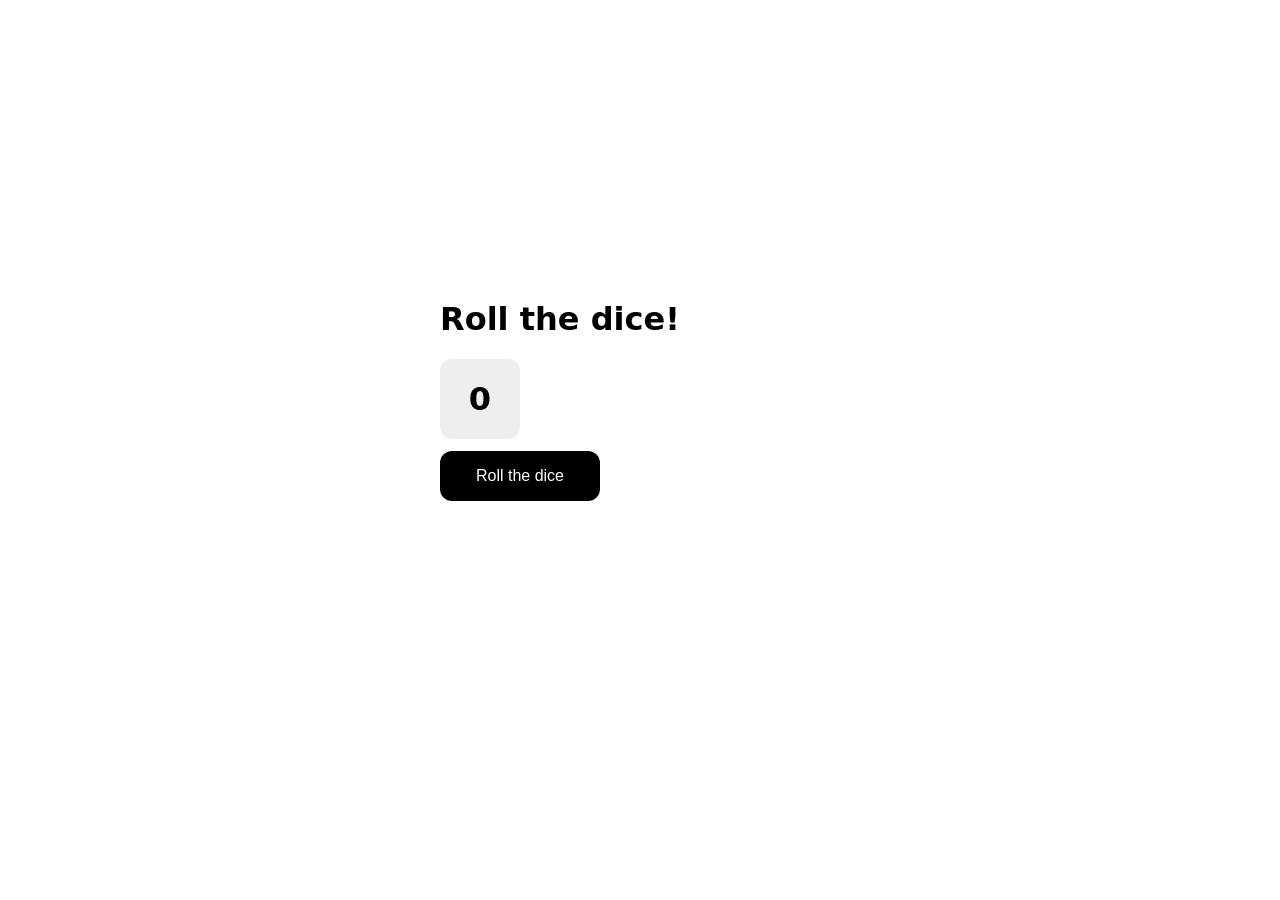
<file: roll_dice/index.html>
<!DOCTYPE html>
<html lang="en">
<head>
    <meta charset="UTF-8">
    <meta name="viewport" content="width=device-width, initial-scale=1.0">
    <title>Document</title>
    <link rel="stylesheet" href="style.css">
</head>
<body>
    <div class="container">
        <h1 id="title">Roll the dice!</h1>
        <div id="dice" class="dice">0</div>
        <button class="btn" id="btn" onclick="roll()">Roll the dice</button>
        <audio src="dice-audio.mp3" id="diceAudio"></audio>
    </div>

    <script src="app.js"></script>
</body>
</html>
</file>
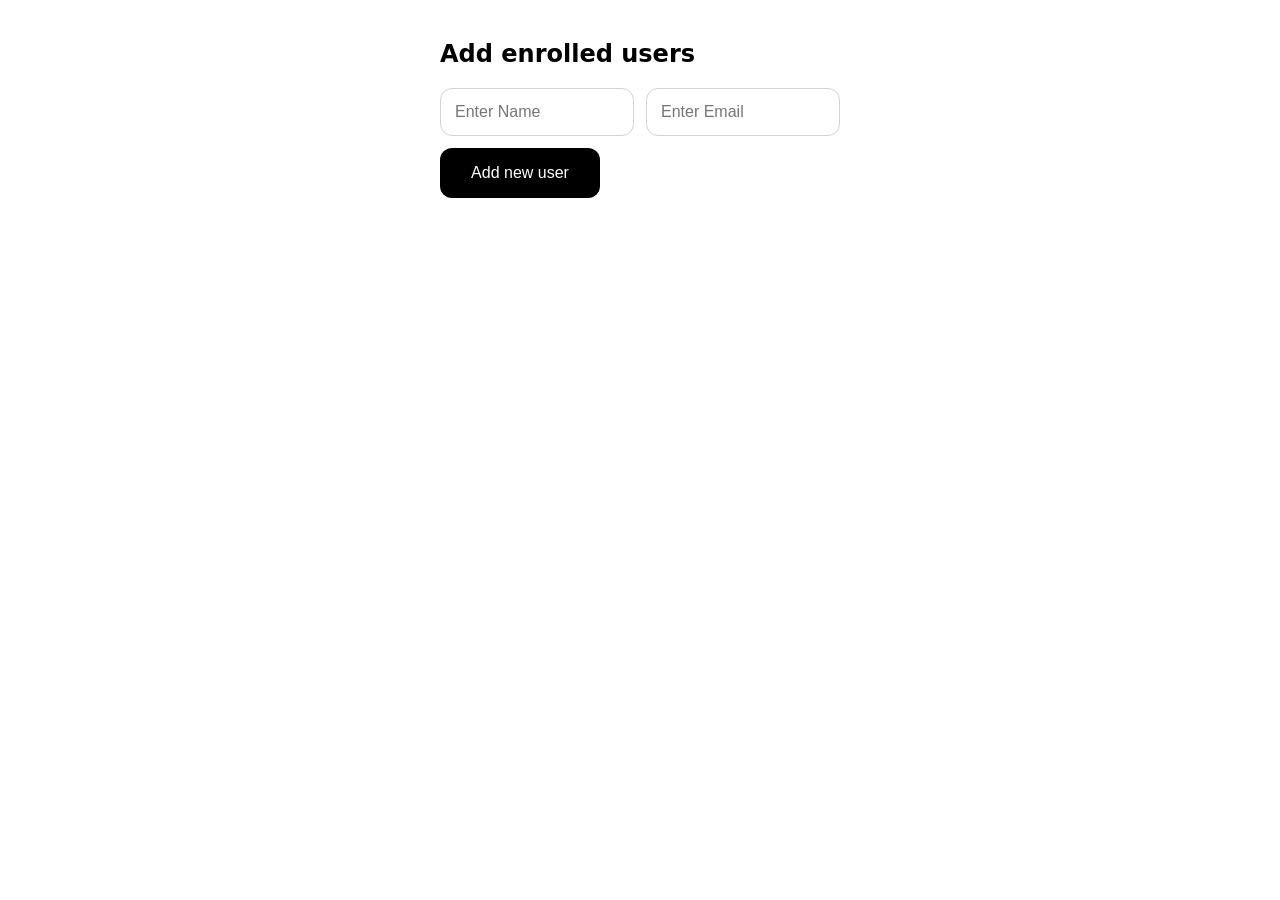
<file: user_management_sys/index.html>
<!DOCTYPE html>
<html lang="en">
<head>
    <meta charset="UTF-8">
    <meta name="viewport" content="width=device-width, initial-scale=1.0">
    <title>Document</title>
    <link rel="stylesheet" href="style.css">
</head>
<body>
    
     <div class="container">
        <h2 id="title">Add enrolled users</h2>
        <div class="flex">
            <input type="text" class="input"  placeholder="Enter Name" id="name">
            <input type="email" class="input" placeholder="Enter Email" id="email">
        </div>
       <div class="flex">
            <button class="btn" id="btn" onclick="addUser()">Add new user</button>
            <div id="alert" class="alert"></div>
       </div>
    </div>

    <div class="users-container" id="usersContainer">
        <!-- <div class="user">
            <p>sweety Goel</p>
            <p>sweety@gmail.com</p>
        </div> -->
    </div>


    <script src="app.js"></script>
</body>
</html>
</file>
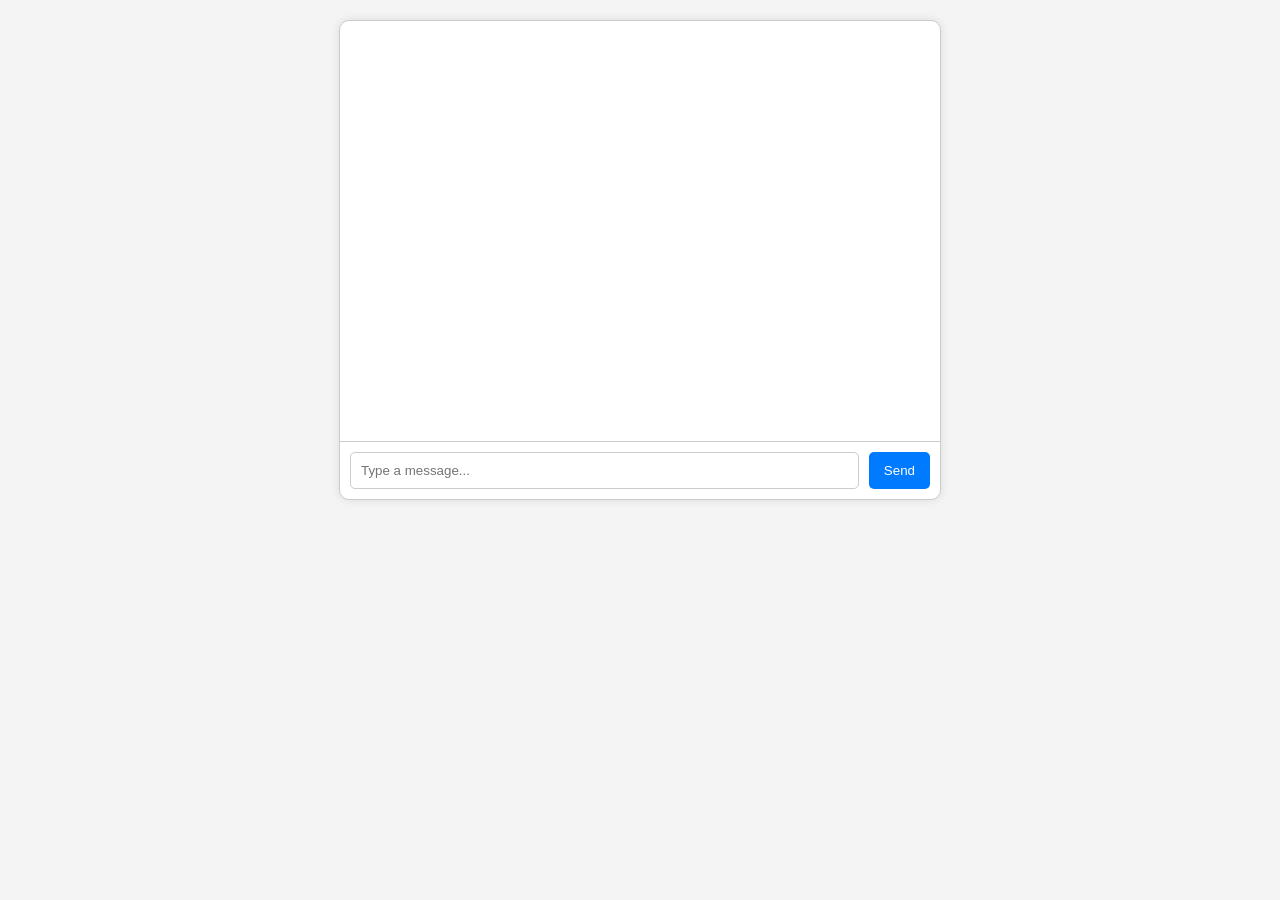
<file: chatbot/chatbot.html>
<!DOCTYPE html>
<html lang="en">
<head>
    <meta charset="UTF-8">
    <meta name="viewport" content="width=device-width, initial-scale=1.0">
    <title>Chatbot</title>
    <style>
        body {
            font-family: Arial, sans-serif;
            background-color: #f4f4f4;
            margin: 0;
            padding: 20px;
        }
        #chat-container {
            max-width: 600px;
            margin: auto;
            border: 1px solid #ccc;
            border-radius: 10px;
            background-color: #fff;
            box-shadow: 0 0 10px rgba(0, 0, 0, 0.1);
        }
        #chat-area {
            padding: 10px;
            height: 400px;
            overflow-y: auto;
            border-bottom: 1px solid #ccc;
            display: flex;
            flex-direction: column;
        }
        .message {
            margin: 5px 0;
            padding: 10px;
            border-radius: 5px;
            max-width: 75%;
            word-wrap: break-word;
        }
        .user-message {
            background-color: #d1e7dd;
            align-self: flex-end;
        }
        .bot-message {
            background-color: #f8d7da;
            align-self: flex-start;
        }
        #user-input-container {
            display: flex;
            padding: 10px;
        }
        #user-input {
            flex: 1;
            padding: 10px;
            border: 1px solid #ccc;
            border-radius: 5px;
        }
        button {
            padding: 10px 15px;
            margin-left: 10px;
            border: none;
            border-radius: 5px;
            background-color: #007bff;
            color: white;
            cursor: pointer;
        }
        button:hover {
            background-color: #0056b3;
        }
    </style>
</head>
<body>
    <div id="chat-container">
        <div id="chat-area"></div>
        <div id="user-input-container">
            <input type="text" id="user-input" placeholder="Type a message..." onkeydown="if(event.key === 'Enter'){sendMessage();}">
            <button onclick="sendMessage()">Send</button>
        </div>
    </div>

    <script>
        function sendMessage() {
            const userMessage = document.getElementById('user-input').value;

            const userDiv = document.createElement('div');
            userDiv.className = 'message user-message';
            userDiv.textContent = userMessage;
            document.getElementById('chat-area').appendChild(userDiv);

            document.getElementById('user-input').value = '';

            fetch('https://c3c1-47-247-94-66.ngrok-free.app/webhook', { 
                method: 'POST',
                headers: {
                    'Content-Type': 'application/json'
                },
                body: JSON.stringify({
                    queryResult: {
                        queryText: userMessage
                    }
                })
            })
            .then(response => response.json())
            .then(data => {
                const botReply = data.fulfillmentText;

                const botDiv = document.createElement('div');
                botDiv.className = 'message bot-message';
                botDiv.textContent = botReply;
                document.getElementById('chat-area').appendChild(botDiv);

                document.getElementById('chat-area').scrollTop = document.getElementById('chat-area').scrollHeight;
            })
            .catch(error => {
                console.error('Error:', error);
            });
        }
    </script>
</body>
</html>
</file>
<file: roll_dice/style.css>
body{
    font-family: system-ui, -apple-system, BlinkMacSystemFont, 'Segoe UI', Roboto, Oxygen, Ubuntu, Cantarell, 'Open Sans', 'Helvetica Neue', sans-serif;
}
.container{
    width: 400px;
    margin: 300px auto;
}
.btn{
    background-color: black;
    color: white;
    padding: 16px 30px;
    border: none;
    border-radius: 12px;
    font-size: 16px;
    margin-top: 12px;
    width: 40%;
}
.btn:hover{
    cursor: pointer;
}
.dice{
    height: 80px;
    width: 80px;
    background-color: #eee;
    display: flex;
    align-items: center;
    justify-content: center;
    font-size: 32px;
    font-weight: bolder;
    border-radius: 12px;
}
.spin{
    animation-name: spin;
    animation-duration: 1s;
}
@keyframes spin{
    to{
        transform: rotate(360deg);
    }
}
</file>
<file: user_management_sys/style.css>
body{
    font-family: system-ui, -apple-system, BlinkMacSystemFont, 'Segoe UI', Roboto, Oxygen, Ubuntu, Cantarell, 'Open Sans', 'Helvetica Neue', sans-serif;
}
.container{
    width: 400px;
    margin: 40px auto;
}
.btn{
    background-color: black;
    color: white;
    padding: 16px 30px;
    border: none;
    border-radius: 12px;
    font-size: 16px;
    margin-top: 12px;
    width: 40%;
}
.btn:hover{
    cursor: pointer;
}
.alert{
    padding: 16px 30px;
    border: none;
    border-radius: 12px;
    font-size: 16px;
    margin-top: 12px;
    position: absolute;
    right: 10px;
    top: 10px;
    width: 200px;
    transition: .3s;
    transform: scale(0);
}
.hidden{
    display: none;
}
.success{
    transform: scale(1);
    color: rgb(0, 93, 0);
    background-color: rgb(231, 255, 240);
}
.danger{
    transform: scale(1);
    color: rgb(119, 0, 0);
    background-color: rgb(255, 231, 231);
}
/* .flex{
    display: flex;
    gap: 10px;
} */
.flex{
    display: flex;
    gap: 12px;
}

.input{
    width: 50%;
    padding: 14px;
    font-size: 16px;
    border-radius: 12px;
    border: 1px solid lightgray;
    box-sizing: border-box;
}
.input:focus{
    outline: none;
    border: 1px solid rgb(0, 128, 255);
}
.users-container{
    width: 400px;
    margin: 40px auto;
}
.user{
    width: 100%;
    /* border: 1px solid lightgray; */
    background-color: #f2f2f2;
    border-radius: 12px;
    padding:6px 20px;
    display: flex;
    gap: 20px;
    margin-top: 12px;
}
</file>
